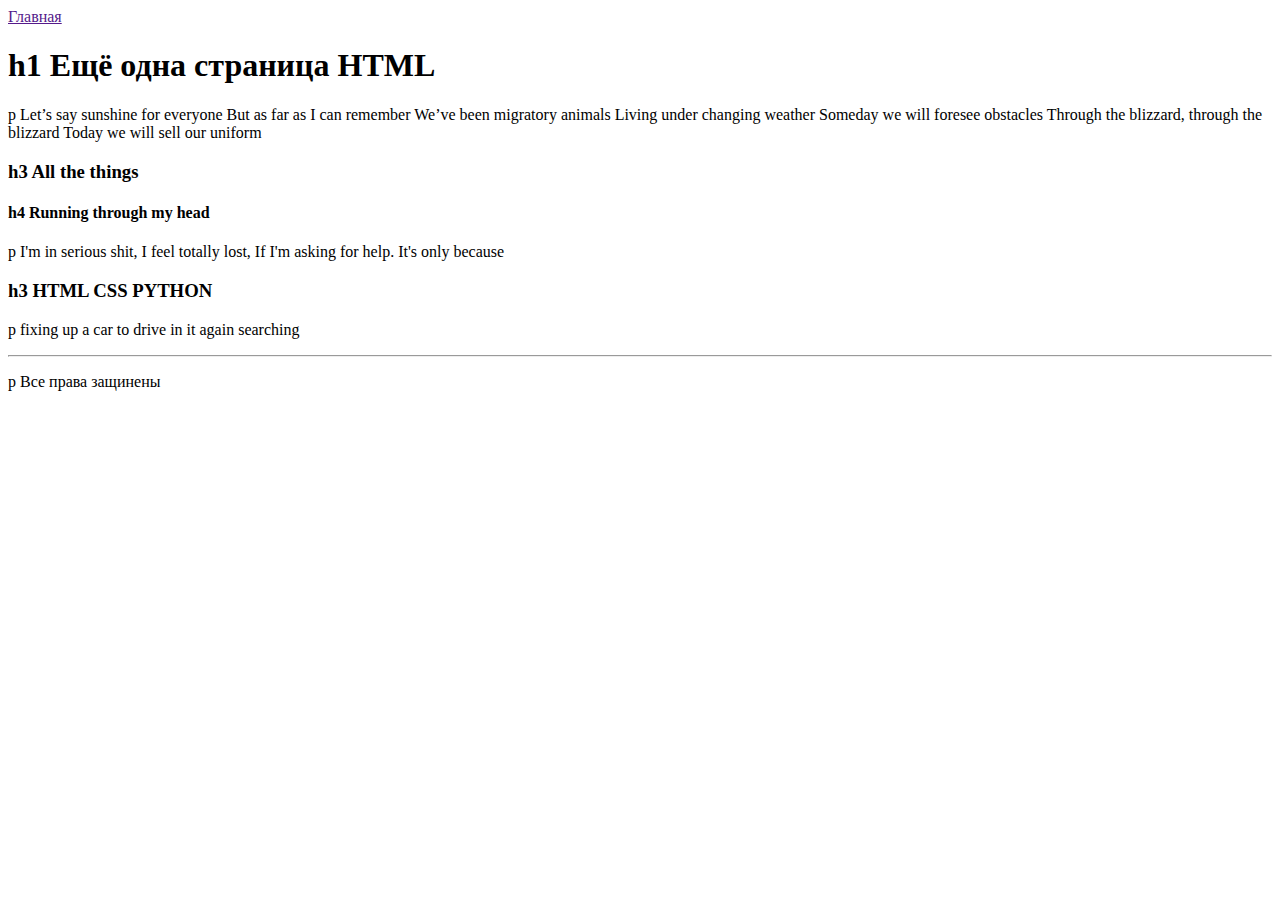
<file: index.html>
<!DOCTYPE html>
<html lang="en">

<head>
    <meta charset="UTF-8">
    <meta name="viewport" content="width=device-width, initial-scale=1.0">
    <title>Document</title>
</head>
<body>
    <a href="">Главная</a>
    <h1>h1 
        Ещё одна страница HTML</h1>

    <p>p 
        Let’s say sunshine for everyone
        But as far as I can remember
        We’ve been migratory animals
        Living under changing weather
        Someday we will foresee obstacles
        Through the blizzard, through the blizzard
        Today we will sell our uniform</p>

        <h3>h3 
            All the things</h3>

        <h4>h4 
            Running through my head</h4>

        <p>p 
            I'm in serious shit,
            I feel totally lost,
            If I'm asking for help.
            It's only because</p>

        <h3>h3 
            HTML CSS PYTHON</h3>

        <p>p 
            fixing up a car to drive in it again
            searching</p>

        <hr>

        <p>p Все права защинены</p>
</body>
</html>
</file>
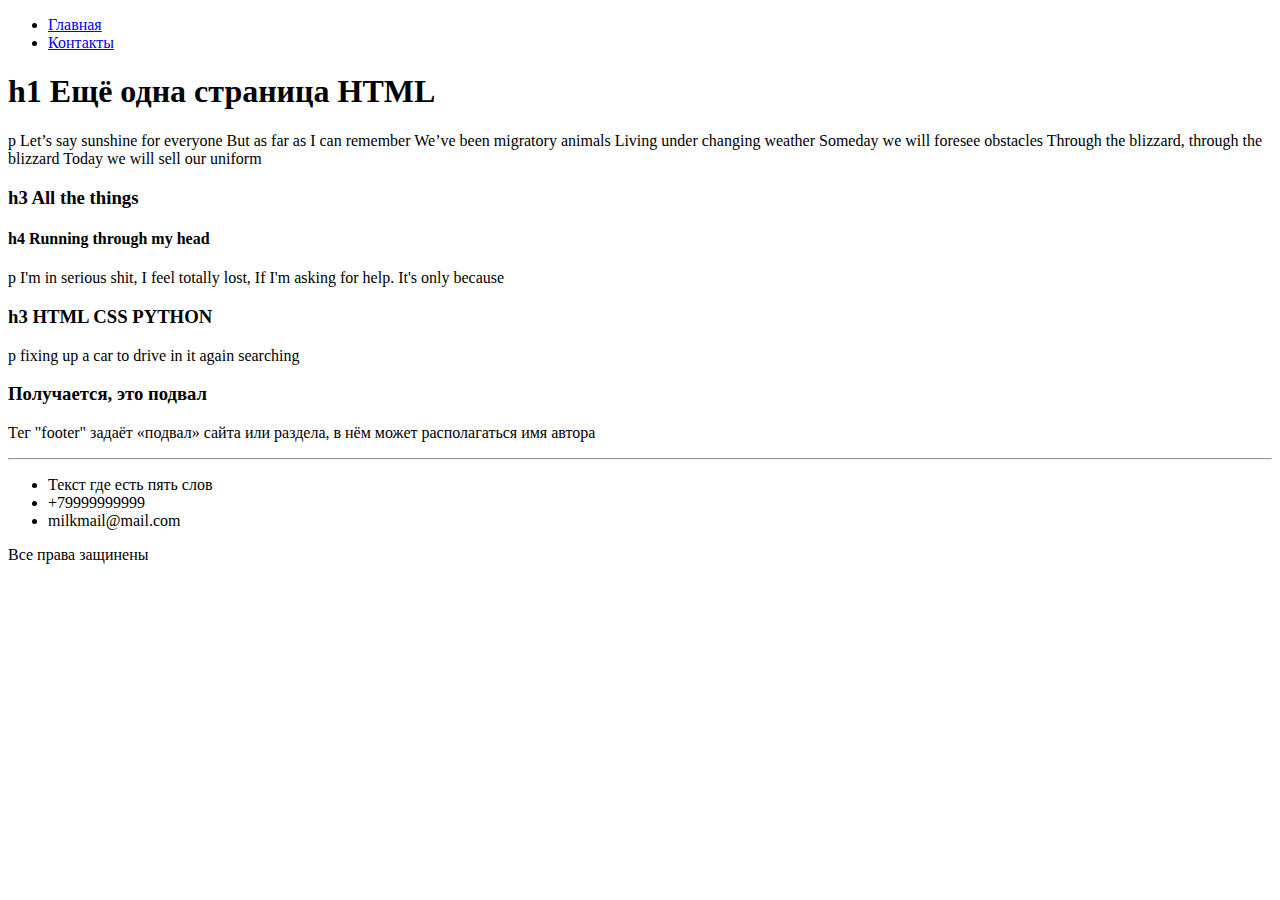
<file: hw2/index.html>
<!DOCTYPE html>
<html lang="en">

<head>
    <meta charset="UTF-8">
    <meta name="viewport" content="width=device-width, initial-scale=1.0">
    <title>Document</title>
</head>
<body>
    <ul>
        <li><a href="index.html">Главная</a></li>
        <li><a href="contacts.html">Контакты</a></li>
    </ul>
    <h1>h1 
        Ещё одна страница HTML</h1>

        <p>p 
            Let’s say sunshine for everyone
            But as far as I can remember
            We’ve been migratory animals
            Living under changing weather
            Someday we will foresee obstacles
            Through the blizzard, through the blizzard
            Today we will sell our uniform</p>
    
            <h3>h3 
                All the things</h3>
    
            <h4>h4 
                Running through my head</h4>
    
            <p>p 
                I'm in serious shit,
                I feel totally lost,
                If I'm asking for help.
                It's only because</p>
    
            <h3>h3 
                HTML CSS PYTHON</h3>
    
            <p>p 
                fixing up a car to drive in it again
                searching</p>

    <footer>
        <h3>Получается, это подвал</h3>
        <p>Тег "footer" задаёт «подвал» сайта или раздела, в нём может
                 располагаться имя автора</p>
        <hr>
        <ul>
            <li>Текст где есть пять слов</li>
            <li>+79999999999</li>
            <li>milkmail@mail.com</li>
        </ul>
                
        <p> Все права защинены</p>


    </footer>
        
</body>
</html>
</file>
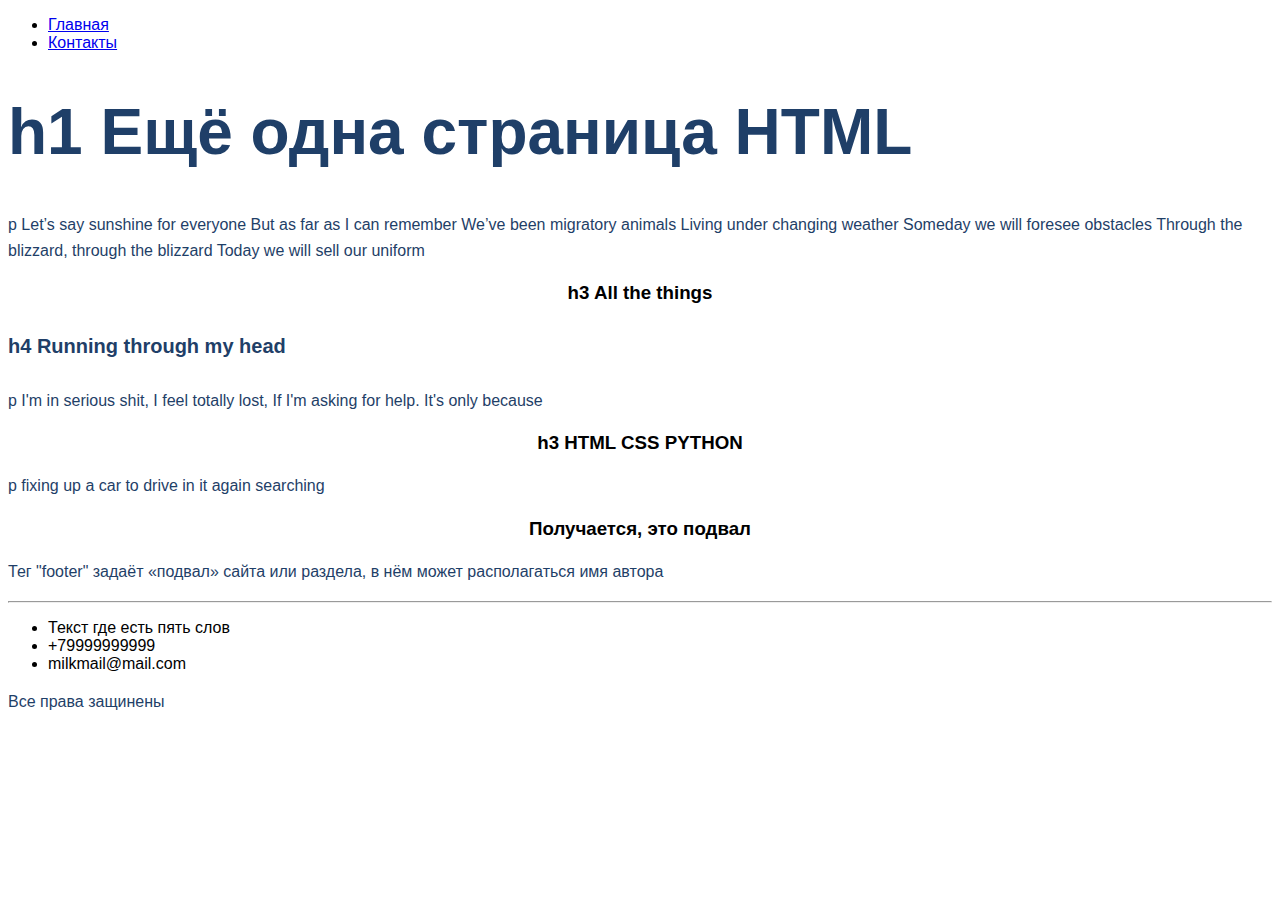
<file: hw3/index.html>
<!DOCTYPE html>
<html lang="en">

<head>
    <meta charset="UTF-8">
    <meta name="viewport" content="width=device-width, initial-scale=1.0">
    <title>Document</title>
    <link rel="stylesheet" href="style.css">
</head>
<body>
    <ul>
        <li><a href="index.html">Главная</a></li>
        <li><a href="contacts.html">Контакты</a></li>
    </ul>
    <h1 class="h1">h1 
            Ещё одна страница HTML</h1>

        <p>p 
            Let’s say sunshine for everyone
            But as far as I can remember
            We’ve been migratory animals
            Living under changing weather
            Someday we will foresee obstacles
            Through the blizzard, through the blizzard
            Today we will sell our uniform</p>
    
            <h3  class="h3">h3 
                All the things</h3>
    
            <h4 class="h4">h4 
                Running through my head</h4>
    
            <p>p 
                I'm in serious shit,
                I feel totally lost,
                If I'm asking for help.
                It's only because</p>
    
            <h3  class="h3">h3 
                HTML CSS PYTHON</h3>
    
            <p>p 
                fixing up a car to drive in it again
                searching</p>

    <footer>
        <h3 class="h3">Получается, это подвал</h3>
        <p>Тег "footer" задаёт «подвал» сайта или раздела, в нём может
                 располагаться имя автора</p>
        <hr>
        <ul>
            <li>Текст где есть пять слов</li>
            <li>+79999999999</li>
            <li>milkmail@mail.com</li>
        </ul>
                
        <p> Все права защинены</p>


    </footer>
        
</body>
</html>
</file>
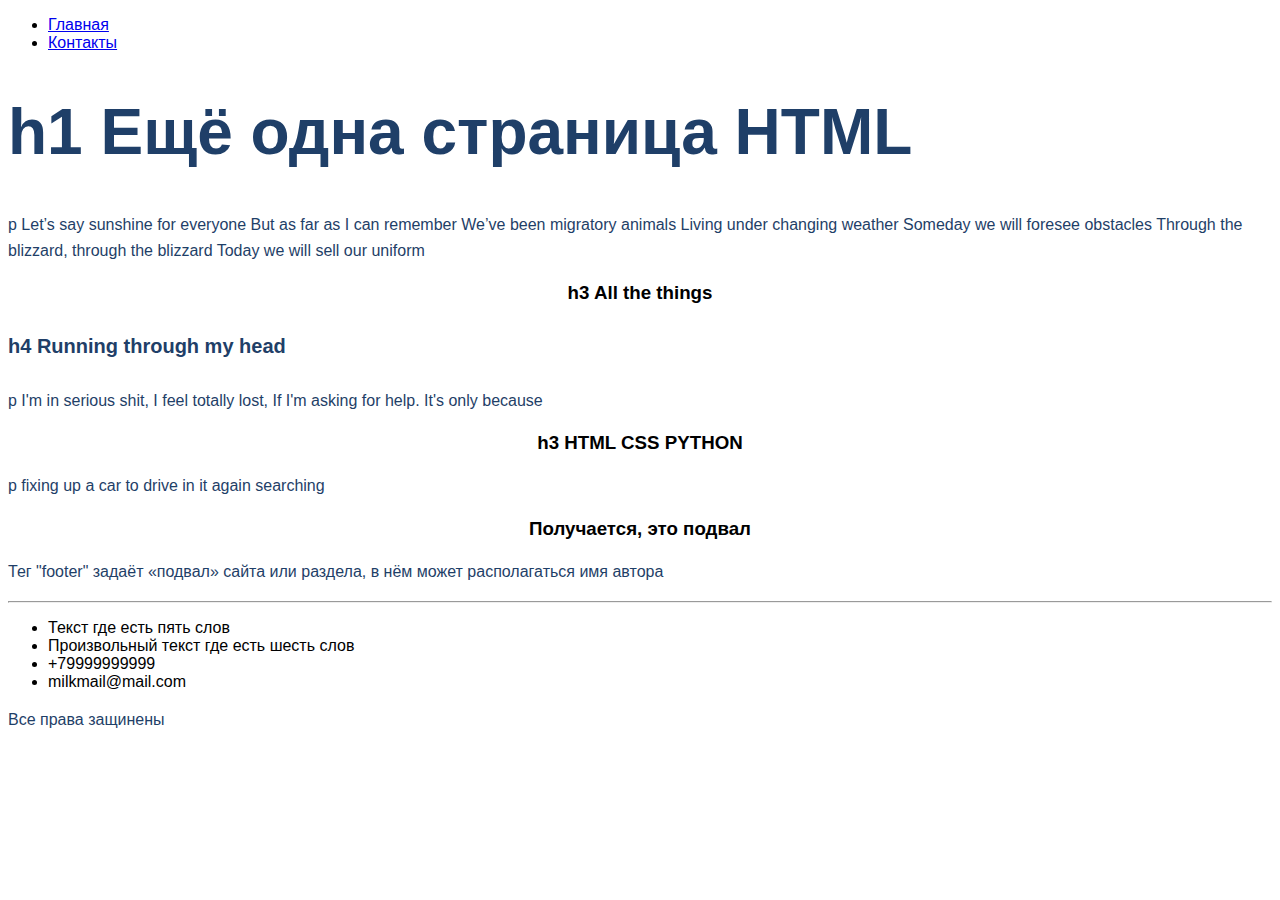
<file: hw4/index.html>
<!DOCTYPE html>
<html lang="en">

<head>
    <meta charset="UTF-8">
    <meta name="viewport" content="width=device-width, initial-scale=1.0">
    <title>Document</title>
    <link rel="stylesheet" href="style.css">
</head>

<div class="BodyBor">
<body>
    <div class="glavhead"> 
    <ul>
        <li><a href="index.html">Главная</a></li>
        <li><a href="contacts.html">Контакты</a></li>
    </ul>
</div>

    <div class="headh1"> <h1 class="h1"> h1 Ещё одна страница HTML</h1>
        <p>p 
            Let’s say sunshine for everyone
            But as far as I can remember
            We’ve been migratory animals
            Living under changing weather
            Someday we will foresee obstacles
            Through the blizzard, through the blizzard
            Today we will sell our uniform</p></div>
    
    <div class="headh3">   <h3  class="h3">h3  All the things</h3> </div>
            
    <div class="headh4p"><h4 class="h4">h4 
        Running through my head</h4>
    <p>p 
        I'm in serious shit,
        I feel totally lost,
        If I'm asking for help.
        It's only because</p></div>

    <div class="headh3HTML"><h3  class="h3">h3 
        HTML CSS PYTHON</h3></div>
    
    <div class="borderP"><p>p 
        fixing up a car to drive in it again
        searching</p></div>

    <footer>
        <div class="h3footer"> <h3 class="h3">Получается, это подвал</h3> </div>

        <div class="Pfooter"> <p>Тег "footer" задаёт «подвал» сайта или раздела, в нём может
                 располагаться имя автора</p> </div>

        <hr>

        <div class="footerCont"><ul>
            <li>Текст где есть пять слов</li>
            <li>Произвольный текст где есть шесть слов</li>
            <li>+79999999999</li>
            <li>milkmail@mail.com</li>
        </ul></div>
                
        <div class="allR"><p> Все права защинены</p></div>


    </footer>
        
</body>
</div>
</html>
</file>
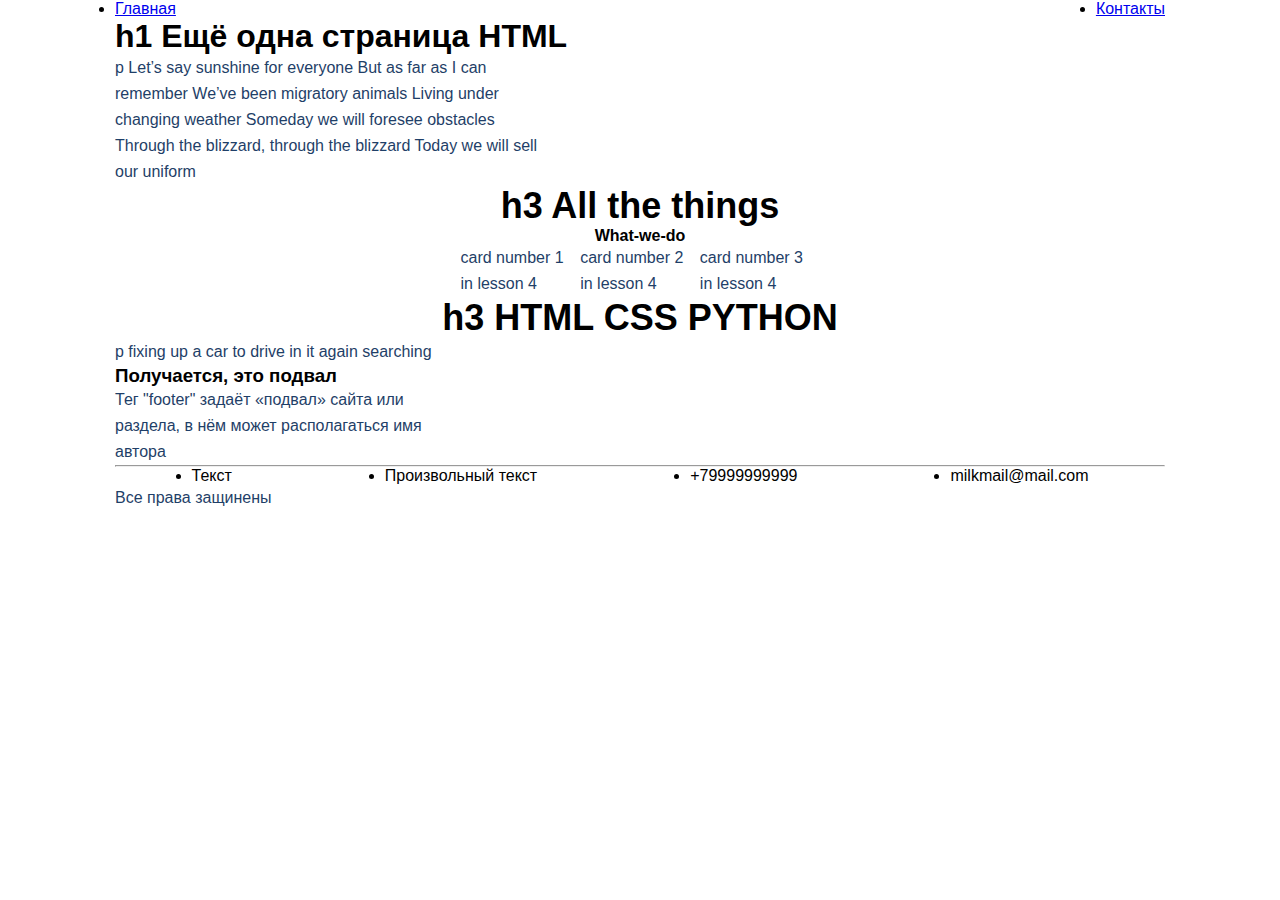
<file: hw5/index.html>
<!DOCTYPE html>
<html lang="en">

  <head>
    <meta charset="UTF-8">
    <meta name="viewport" content="width=device-width, initial-scale=1.0">
    <title>Document</title>
    <link rel="stylesheet" href="style.css">
  </head>

  <body>
    <div class="container">
      <div class="glavhead">
        <ul class="indAndcent">
          <li><a href="index.html">Главная</a></li>
          <li><a href="contacts.html">Контакты</a></li>
        </ul>
      </div>

      <div class="headh1">
        <h1 class="h1-510"> h1 Ещё одна страница HTML</h1>
        <p class="texth1-425">p
          Let’s say sunshine for everyone
          But as far as I can remember
          We’ve been migratory animals
          Living under changing weather
          Someday we will foresee obstacles
          Through the blizzard, through the blizzard
          Today we will sell our uniform</p>
      </div>

      <div class="headh3">
        <h3 class="h3">h3 All the things</h3>
      </div>

      <div class="headh4p">
        <h4 class="h4w-w-d"> What-we-do</h4>
        <div class="pcard">
          <p>card number 1 in lesson 4</p>
          <p>card number 2 in lesson 4</p>
          <p>card number 3 in lesson 4</p>
        </div>
      </div>

      <div class="headh3HTML">
        <h3 class="h3">h3 HTML CSS PYTHON</h3>
      </div>

      <div class="borderP">
        <p>p
          fixing up a car to drive in it again
          searching</p>
      </div>

      <div class="footercent">
        <footer>
          <div class="h3footer495">
            <h3 class="h3footer">Получается, это подвал </h3>
          </div>

          <div class="pfooter340">
            <p>Тег "footer" задаёт «подвал» сайта или раздела, в нём может
              располагаться имя автора</p>
          </div>

          <hr>

          <div class="footerCont">
            <ul class="footerul">
              <li>Текст</li>
              <li>Произвольный текст</li>
              <li>+79999999999</li>
              <li>milkmail@mail.com</li>
            </ul>
          </div>

          <div class="allR">
            <p> Все права защинены</p>
          </div>

        </footer>
      </div>
    </div>
  </body>

</html>
</file>
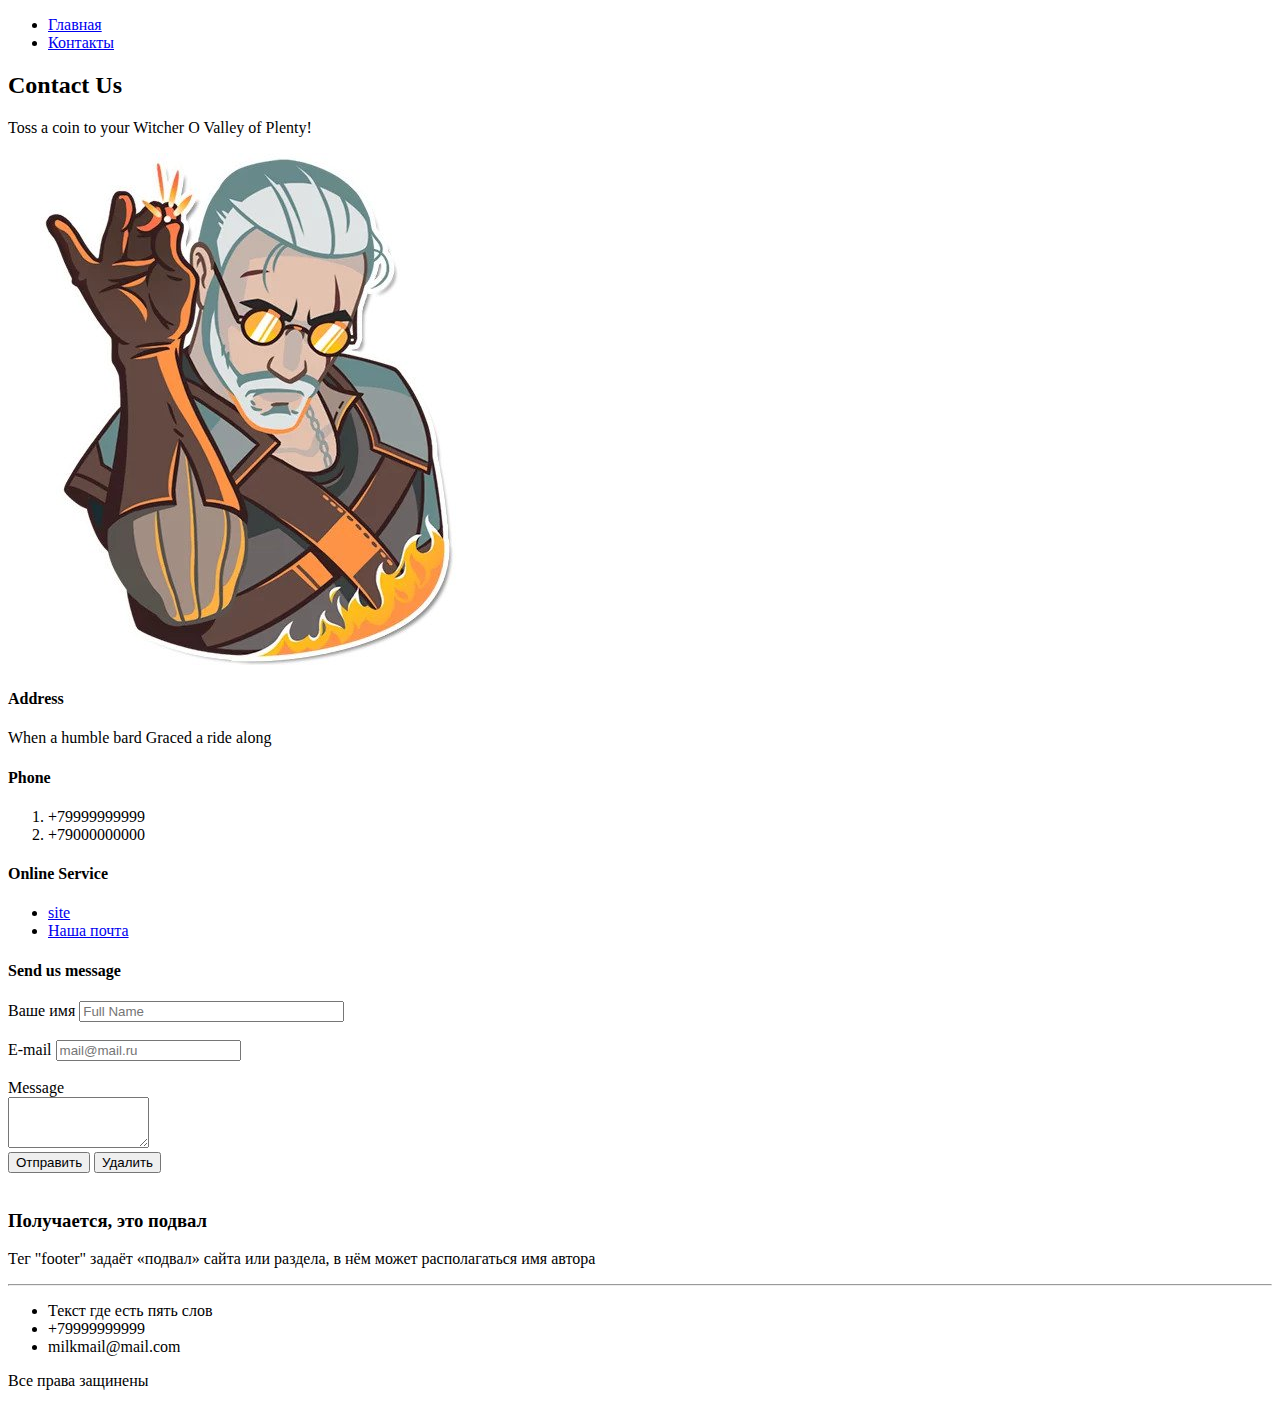
<file: hw2/contacts.html>
<!DOCTYPE html>
<html lang="en">
<head>
    <meta charset="UTF-8">
    <meta name="viewport" content="width=device-width, initial-scale=1.0">
    <title>Document</title>
</head>
<body>
    <ul>
        <li><a href="index.html">Главная</a></li>
        <li><a href="contacts.html">Контакты</a></li>
    </ul>

    <h2>Contact Us</h2>
    <p>Toss a coin to your Witcher
        O Valley of Plenty!</p>
    <img src="img/geralt.jpg" alt="Witcher">

    <h4>Address</h4>
    <p>When a humble bard
        Graced a ride along</p>

    <h4>Phone</h4>
        <ol>
            <li>+79999999999</li>
            <li>+79000000000</li>
        </ol>
    
    <h4>Online Service</h4>
    <ul>
        <li><a href="index.html" target="_blank"> site</a></li>
        <li><a href="https://www.pochta.ru" target="_blank">Наша почта</a></li>
    </ul>

    <h4>Send us message</h4>
    <form action="#">
        Ваше имя <input type="text" size="30" placeholder="Full Name"><br>
        <br>E-mail <input type="email" placeholder="mail@mail.ru"><br>
        <br>Message <br> <textarea cols="15" rows="3"></textarea><br>
        <button 1type="submit">Отправить</button>
        <button type="reset">Удалить</button>
    </form>

    <br><script type="text/javascript" charset="utf-8" async src="https://api-maps.yandex.ru/services/constructor/1.0/js/?um=constructor%3A2cb78725bba5c95b0efe9bb5a6bedc6747c661167643e583fdec55076560ef2b&amp;width=500&amp;height=400&amp;lang=ru_UA&amp;scroll=true"></script>
    <footer>
        <h3>Получается, это подвал</h3>
        <p>Тег "footer" задаёт «подвал» сайта или раздела, в нём может
                 располагаться имя автора</p>
        <hr>
        <ul>
            <li>Текст где есть пять слов</li>
            <li>+79999999999</li>
            <li>milkmail@mail.com</li>
        </ul>
                
        <p> Все права защинены</p>


    </footer>
</body>
</html>
</file>
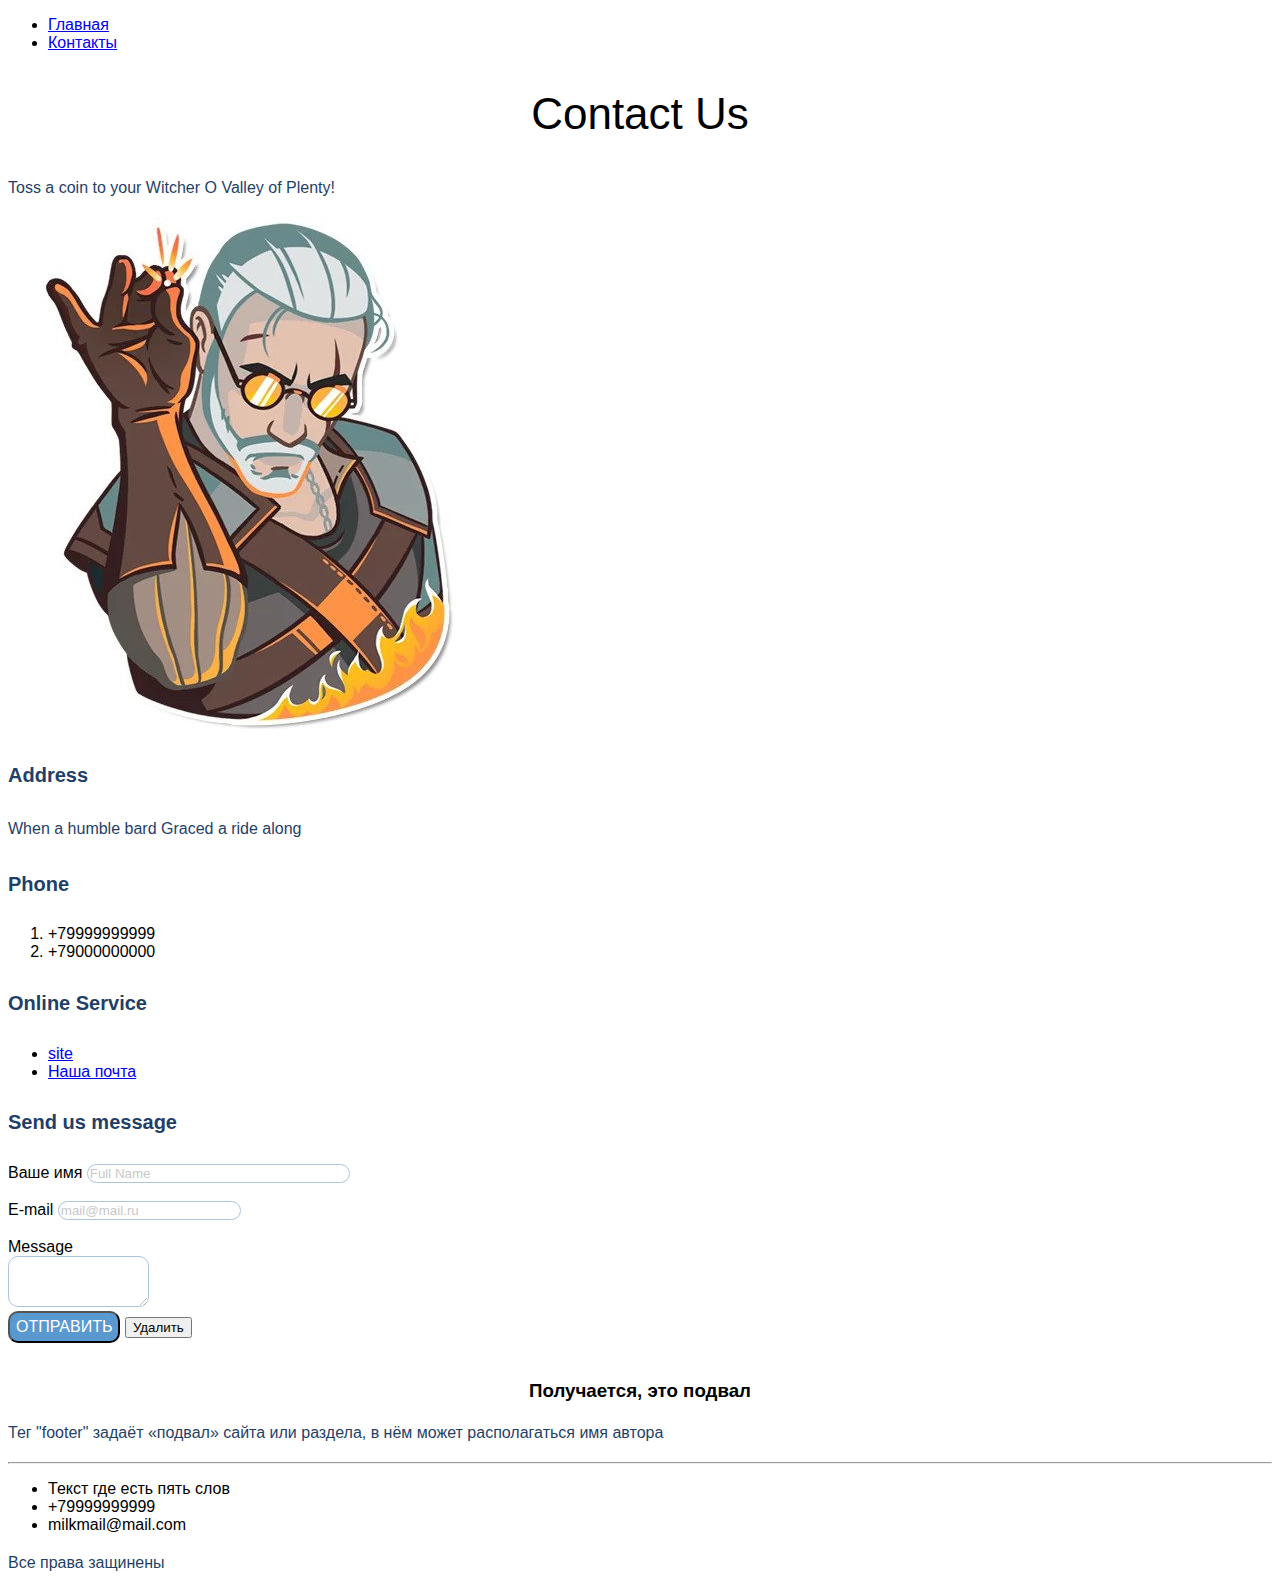
<file: hw3/contacts.html>
<!DOCTYPE html>
<html lang="en">
<head>
    <meta charset="UTF-8">
    <meta name="viewport" content="width=device-width, initial-scale=1.0">
    <title>Document</title>
    <link rel="stylesheet" href="style.css">
</head>
<body>
    <ul>
        <li><a href="index.html">Главная</a></li>
        <li><a href="contacts.html">Контакты</a></li>
    </ul>

    <h2 class="h2">Contact Us</h2>
    <p>Toss a coin to your Witcher
        O Valley of Plenty!</p>
    <img src="img/geralt.jpg" alt="Witcher">

    <h4 class="h4">Address</h4>
    <p>When a humble bard
        Graced a ride along</p>

    <h4 class="h4">Phone</h4>
        <ol>
            <li>+79999999999</li>
            <li>+79000000000</li>
        </ol>
    
    <h4 class="h4">Online Service</h4>
    <ul>
        <li><a href="index.html" target="_blank"> site</a></li>
        <li><a href="https://www.pochta.ru" target="_blank">Наша почта</a></li>
    </ul>

    <h4 class="h4">Send us message</h4>
    <form action="#">
         Ваше имя <input class="intext" type="text" size="30" placeholder="Full Name"><br>
        <br> E-mail <input class="intext" type="email" placeholder="mail@mail.ru"><br>
        <br> Message <br> <textarea class="intext" cols="15" rows="3"></textarea><br>
        <button class="submit"1type="submit">Отправить</button>
        <button type="reset">Удалить</button>
    </form>

    <br><script type="text/javascript" charset="utf-8" async src="https://api-maps.yandex.ru/services/constructor/1.0/js/?um=constructor%3A2cb78725bba5c95b0efe9bb5a6bedc6747c661167643e583fdec55076560ef2b&amp;width=500&amp;height=400&amp;lang=ru_UA&amp;scroll=true"></script>
    <footer>
        <h3 class="h3">Получается, это подвал</h3>
        <p>Тег "footer" задаёт «подвал» сайта или раздела, в нём может
                 располагаться имя автора</p>
        <hr>
        <ul>
            <li>Текст где есть пять слов</li>
            <li>+79999999999</li>
            <li>milkmail@mail.com</li>
        </ul>
                
        <p> Все права защинены</p>


    </footer>
</body>
</html>
</file>
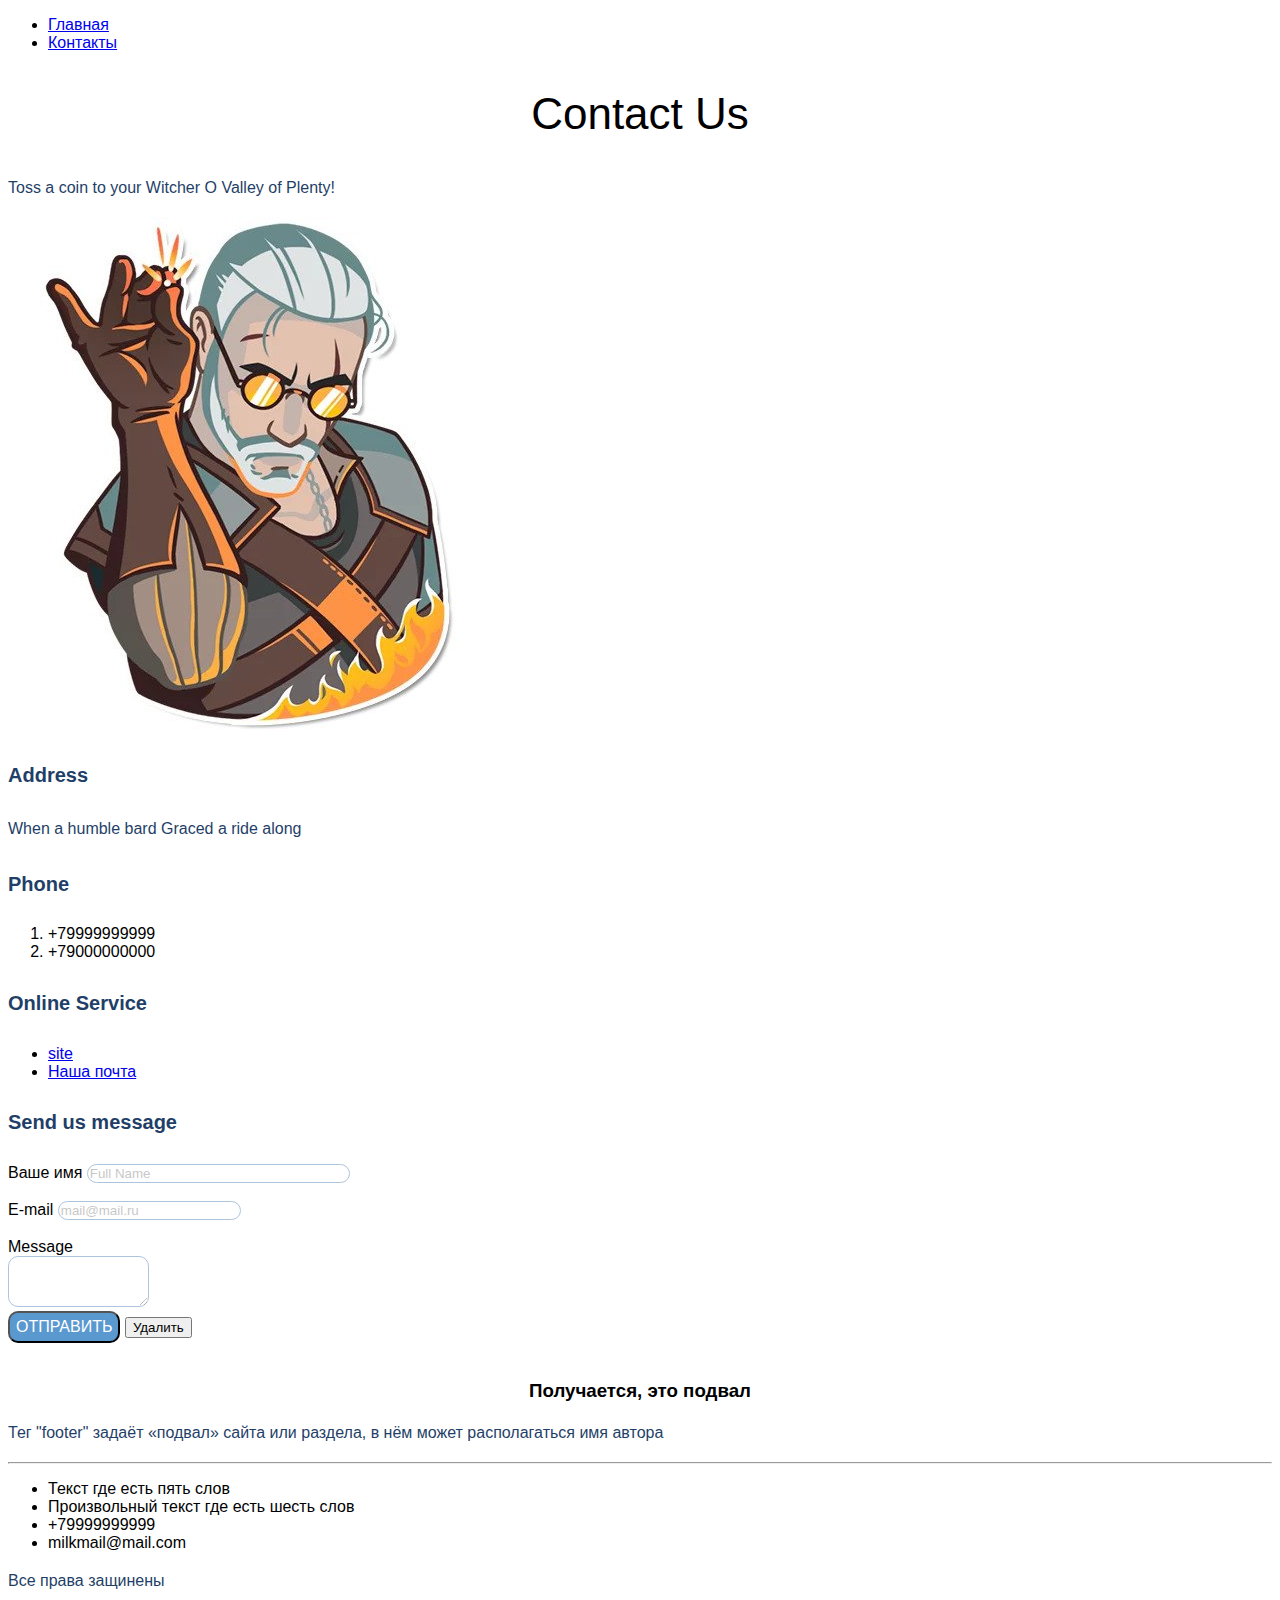
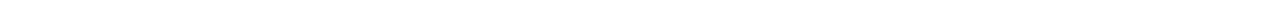
<file: hw4/contacts.html>
<!DOCTYPE html>
<html lang="en">
<head>
    <meta charset="UTF-8">
    <meta name="viewport" content="width=device-width, initial-scale=1.0">
    <title>Document</title>
    <link rel="stylesheet" href="style.css">
</head>

<div class="BodyBor">
<body>

    <div class="glavhead"> 
        <ul>
            <li><a href="index.html">Главная</a></li>
            <li><a href="contacts.html">Контакты</a></li>
        </ul>
    </div>

    <div class="BorContUs"><h2 class="h2">Contact Us</h2></div>

    <div class="BorderP"><p>Toss a coin to your Witcher
        O Valley of Plenty!</p> </div>

    <img src="img/geralt.jpg" alt="Witcher">

    <div class="borderAdressP"><h4 class="h4">Address</h4> 
    <p>When a humble bard
        Graced a ride along</p></div>

    <div class="BorderPhone"><h4 class="h4">Phone</h4>
        <ol>
            <li>+79999999999</li>
            <li>+79000000000</li>
        </ol></div>

    <div class="BorderServ"><h4 class="h4">Online Service</h4>
    <ul>
        <li><a href="index.html" target="_blank"> site</a></li>
        <li><a href="https://www.pochta.ru" target="_blank">Наша почта</a></li>
    </ul> </div>

    <div class="BorderMessage"> <h4 class="h4">Send us message</h4>
    <form action="#">
         Ваше имя <input class="intext" type="text" size="30" placeholder="Full Name"><br>
        <br> E-mail <input class="intext" type="email" placeholder="mail@mail.ru"><br>
        <br> Message <br> <textarea class="intext" cols="15" rows="3"></textarea><br>
        <button class="submit"1type="submit">Отправить</button>
        <button type="reset">Удалить</button>
    </form> </div>

    <br><script type="text/javascript" charset="utf-8" async src="https://api-maps.yandex.ru/services/constructor/1.0/js/?um=constructor%3A2cb78725bba5c95b0efe9bb5a6bedc6747c661167643e583fdec55076560ef2b&amp;width=500&amp;height=400&amp;lang=ru_UA&amp;scroll=true"></script>
    
    <footer>
        <div class="h3footer"> <h3 class="h3">Получается, это подвал</h3> </div>
        <div class="Pfooter"> <p>Тег "footer" задаёт «подвал» сайта или раздела, в нём может
                 располагаться имя автора</p> </div>
        <hr>
        <div class="footerCont"><ul>
            <li>Текст где есть пять слов</li>
            <li>Произвольный текст где есть шесть слов</li>
            <li>+79999999999</li>
            <li>milkmail@mail.com</li>
        </ul></div>
                
        <div class="allR"><p> Все права защинены</p></div>

    </footer>

</body>
</div>
</html>
</file>
<file: hw3/style.css>
/* lesson 3 */

/* 2 */
body {
    font-family: sans-serif;
}

/* 3 */
p {
    font-size: 16px;
    line-height: 26px;
    color: #1F3F68;
}

 /* 4 */ 
.h1 {
    font-size: 64px;
    color: #1F3F68;
}

/* 5 */
.h2 {
    font-weight: 500;
    font-size: 44px;
    text-align: center;
}

/* 6 */
.h3 {
    font-style: 36px;
    text-align: center;
}

/* 7 */
.h4 {
    font-size: 20px;
    line-height: 30px;
    color: #1F3F68;
}

/* 8 */
.intext {
    border: 1px solid #356EAD;
    box-sizing: border-box;
    border-radius: 10px;
    opacity: 0.4;
}

/* 9 */
.submit {
    background: #5A98D0;
    ox-shadow: 5px 20px 50px rgba(16, 112, 177, 0.2);
    border-radius: 10px;
    font-weight: 500;
    font-size: 16px;
    line-height: 26px;
    text-align: center;
    color: #FFFFFF;
    text-transform: uppercase;
}
</file>
<file: hw4/style.css>
/* lesson 3 */

/* 2 */
body {
    font-family: sans-serif;
}

/* 3 */
p {
    font-size: 16px;
    line-height: 26px;
    color: #1F3F68;
}

 /* 4 */ 
.h1 {
    font-size: 64px;
    color: #1F3F68;
}

/* 5 */
.h2 {
    font-weight: 500;
    font-size: 44px;
    text-align: center;
}

/* 6 */
.h3 {
    font-style: 36px;
    text-align: center;
}

/* 7 */
.h4 {
    font-size: 20px;
    line-height: 30px;
    color: #1F3F68;
}

/* 8 */
.intext {
    border: 1px solid #356EAD;
    box-sizing: border-box;
    border-radius: 10px;
    opacity: 0.4;
}

/* 9 */
.submit {
    background: #5A98D0;
    ox-shadow: 5px 20px 50px rgba(16, 112, 177, 0.2);
    border-radius: 10px;
    font-weight: 500;
    font-size: 16px;
    line-height: 26px;
    text-align: center;
    color: #FFFFFF;
    text-transform: uppercase;
}

/* Задание 4 */

.BodyBor {
}
.glavhead{
}
.headh1 {
}
.headh3 {
}
.headh4p {
}
.headh3HTML {
}
.borderP {
}
.BorContUs{
}
.BorderP{
}
.borderAdressP{
}
.BorderPhone{
}
.BorderServ{
}
.BorderMessage{
}


.h3footer {
}
.Pfooter {   
}
.footerCont{
}
.allR{
}
</file>
<file: hw5/style.css>
/* lesson 3 */

/* 2 */
body {
    font-family: sans-serif;
  }
  
  /* 3 */
  p {
    font-size: 16px;
    line-height: 26px;
    color: #1F3F68;
  }
  
  /* 4 */
  .h1 {
    font-size: 64px;
    color: #1F3F68;
  }
  
  /* 5 */
  .h2 {
    font-weight: 500;
    font-size: 44px;
    text-align: center;
  }
  
  /* 6 */
  .h3 {
    font-size: 36px;
    text-align: center;
  }
  
  /* 7 */
  .h4 {
    font-size: 20px;
    line-height: 30px;
    color: #1F3F68;
  }
  
  /* 8 */
  .intext {
    border: 1px solid #356EAD;
    box-sizing: border-box;
    border-radius: 10px;
    opacity: 0.4;
  }
  
  /* 9 */
  .submit {
    background: #5A98D0;
    box-shadow: 5px 20px 50px rgba(16, 112, 177, 0.2);
    border-radius: 10px;
    font-weight: 500;
    font-size: 16px;
    line-height: 26px;
    text-align: center;
    color: #FFFFFF;
    text-transform: uppercase;
  }
  
  /* lesson 5 */
  
  * {
    margin: 0;
    padding: 0;
  }
  
  .container {
    width: 1050px;
    margin: 0 auto;
  
  }
  
  .indAndcent {
    display: flex;
    justify-content: space-between;
  }
  
  .h1-510 {
    width: 510px;
  }
  
  .texth1-425 {
    width: 425px;
  }
  
  .headh4p {
    width: 359px;
    margin: 0 auto;
  }
  
  .h4w-w-d {
    display: flex;
    justify-content: center;
  }
  
  .pcard {
    display: flex;
    justify-content: space-between;
  }
  
  .footercent {
    margin: 0 auto;
  }
  
  .h3footer {
    width: 495px;
  }
  
  .pfooter340 {
    width: 340px;
    display: flex;
    justify-content: left;
  }
  
  .footerul {
    display: flex;
    justify-content: space-around;
  }
  
  .BorderMessage {
    position: absolute;
    top: 635px;
    left: 800px;;
  }
</file>
